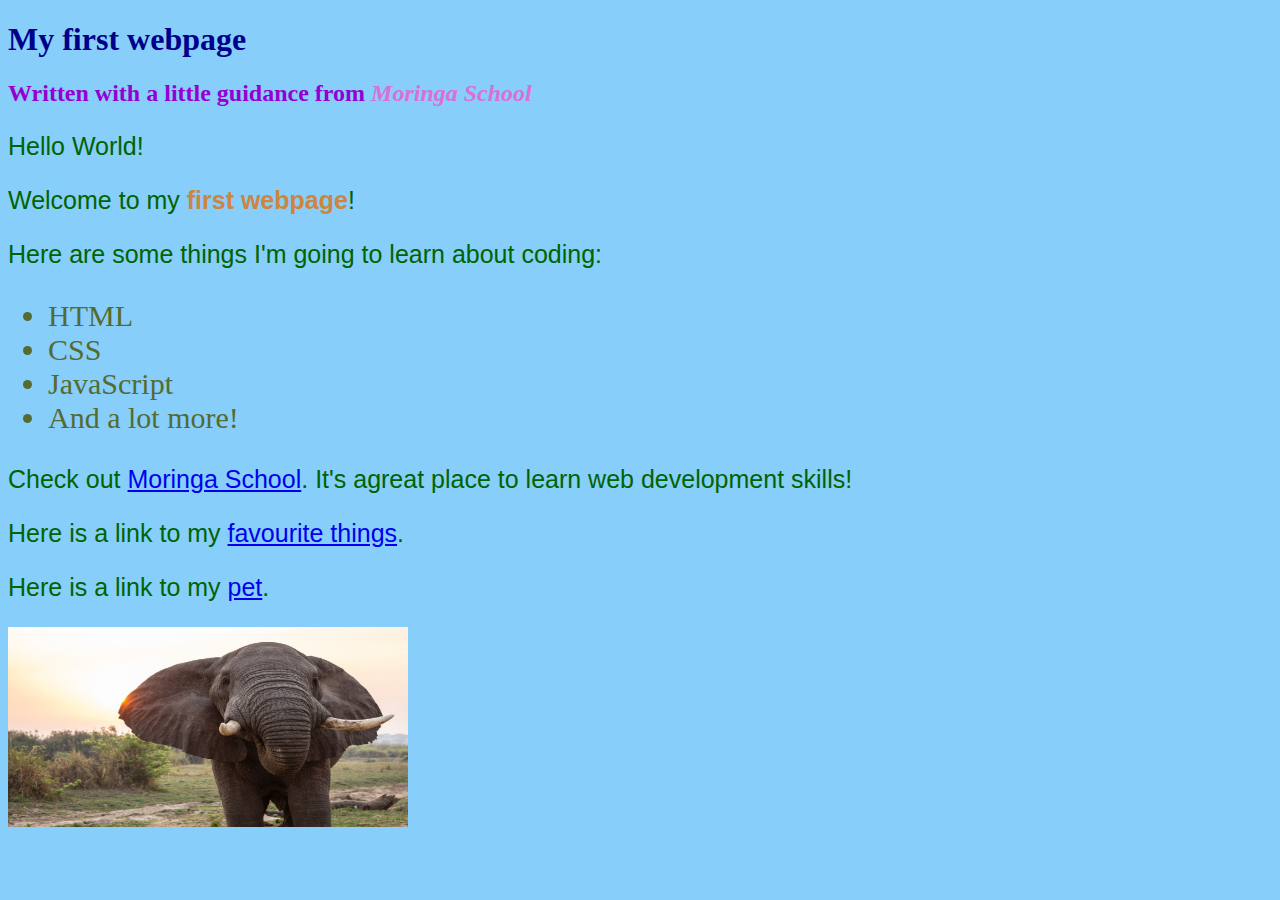
<file: index.html>
<!DOCTYPE html>
<html>
  <head>
    <title>My first webpage !</title>
    <link href="css/new-styles.css" rel="stylesheet" type="text/css">
  </head>
  <body>
    <h1>My first webpage</h1>
    <h2>Written with a little guidance from <em>Moringa School</em></h2>

    <p>Hello World!</p>
    <p>Welcome to my <strong>first webpage</strong>!</p>
    <p>Here are some things I'm going to learn about coding:</p>
    <ul>
      <li>HTML</li>
      <li>CSS</li>
      <li>JavaScript</li>
      <li>And a lot more!</li>
    </ul>
    <p>Check out <a href="http://moringaschool.com">Moringa School</a>. It's agreat place to learn web development skills!</p>
    <p>Here is a link to my <a href="my-favourite-things.html">favourite things</a>.</p>
    <p>Here is a link to my <a href="pet-website.html">pet</a>.</p>
    <img src="images/elephant.jpeg" alt="A photo of an elephant">
  </body>
</html>
</file>
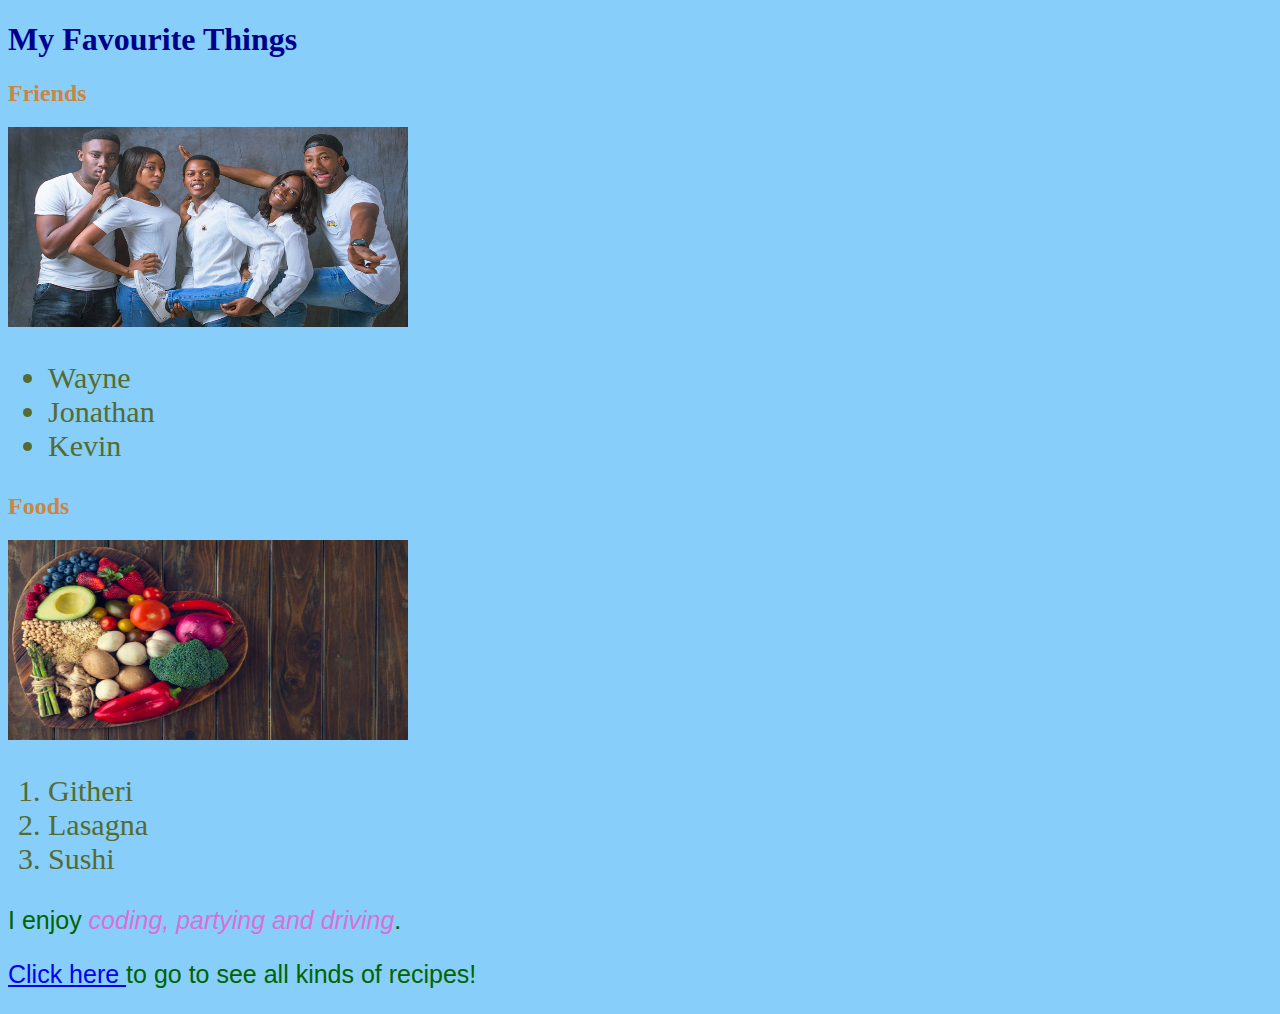
<file: my-favourite-things.html>
<!DOCTYPE html>
<html>
  <head>
    <title>My Favourite Things</title>
    <link href="css/new-styles.css" rel="stylesheet" type="text/css">
  </head>
  <body>
    <h1>My Favourite Things</h1>
    <h2><strong>Friends</strong></h2>
    <img src="images/friends.jpg" alt="photo of friends">
    <ul>
      <li>Wayne</li>
      <li>Jonathan</li>
      <li>Kevin</li>
    </ul>
    <h2><strong>Foods</strong></h2>
    <img src="images/foods.jpg" alt="photo of foods">
    <ol>
      <li>Githeri</li>
      <li>Lasagna</li>
      <li>Sushi</li>
    </ol>
    <p>I enjoy <em>coding, partying and driving</em>.</p>
    <p><a href="https://www.allrecipes.com">Click here </a>to go to see all kinds of recipes!</p>
  </body>
</html>
</file>
<file: css/new-styles.css>
body {
  background-color:lightskyblue;
}

h1 {
  font-family:'Lucida Sans';
  color:darkblue
}

h2 {
  font-family:cursive;
  color:darkviolet;
}

ul {
  font-size:30px;
  color:darkolivegreen;
}

ol {
  font-size:30px;
  color:darkolivegreen;
}

p {
  font-family:Arial, Helvetica, sans-serif;
  font-size:25px;
  color:darkgreen;
}

em {
  color:orchid;
}

strong {
  color:peru;
}

img {
  width: 400px;
  height: 200px;
}
</file>
